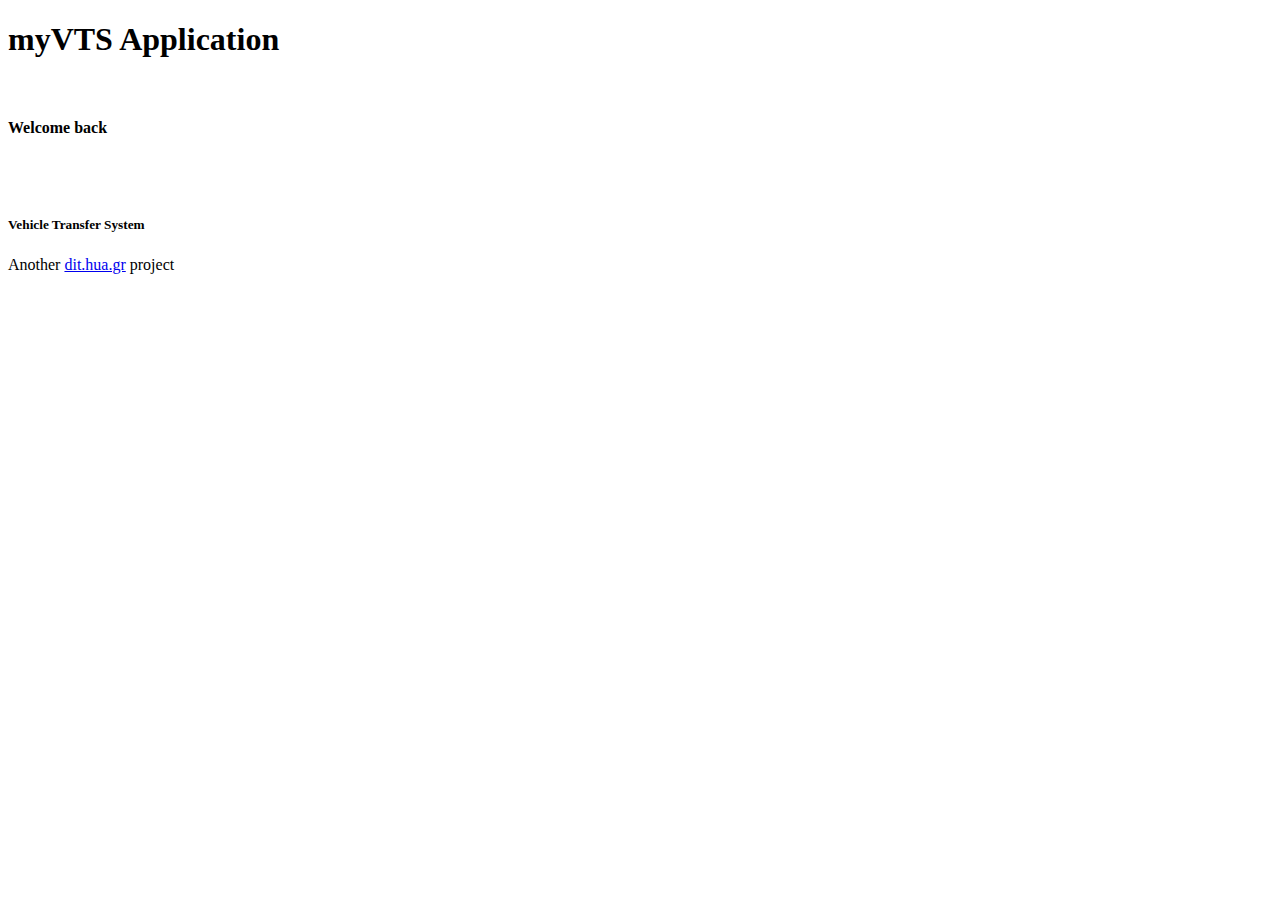
<file: target/classes/templates/index.html>
<!DOCTYPE html>
<html lang="en"
      xmlns:th="http://thymeleaf.org"
      xmlns:layout="http://www.ultraq.net.nz/thymeleaf/layout"
      layout:decorate="~{page_layout/layout}" xmlns:sec="https://www.thymeleaf.org.thymeleaf-extras-springsecurity5">
<head>
    <meta charset="UTF-8">
    <title>myVTS Application</title>
    <link rel="icon" href="/static/image/favicon.ico">
</head>
<body>
<div layout:fragment="message-body">
    <h1>myVTS Application</h1>
   <br> <h4 sec:authorize="isAuthenticated()">Welcome back <h5 sec:authentication="name"></h5></h4><br><br>
    <h5>Vehicle Transfer System</h5>
    <p>Another <a href="https://dit.hua.gr" target="_blank"> dit.hua.gr</a> project</p>
    </div>
</body>
</html>
</file>
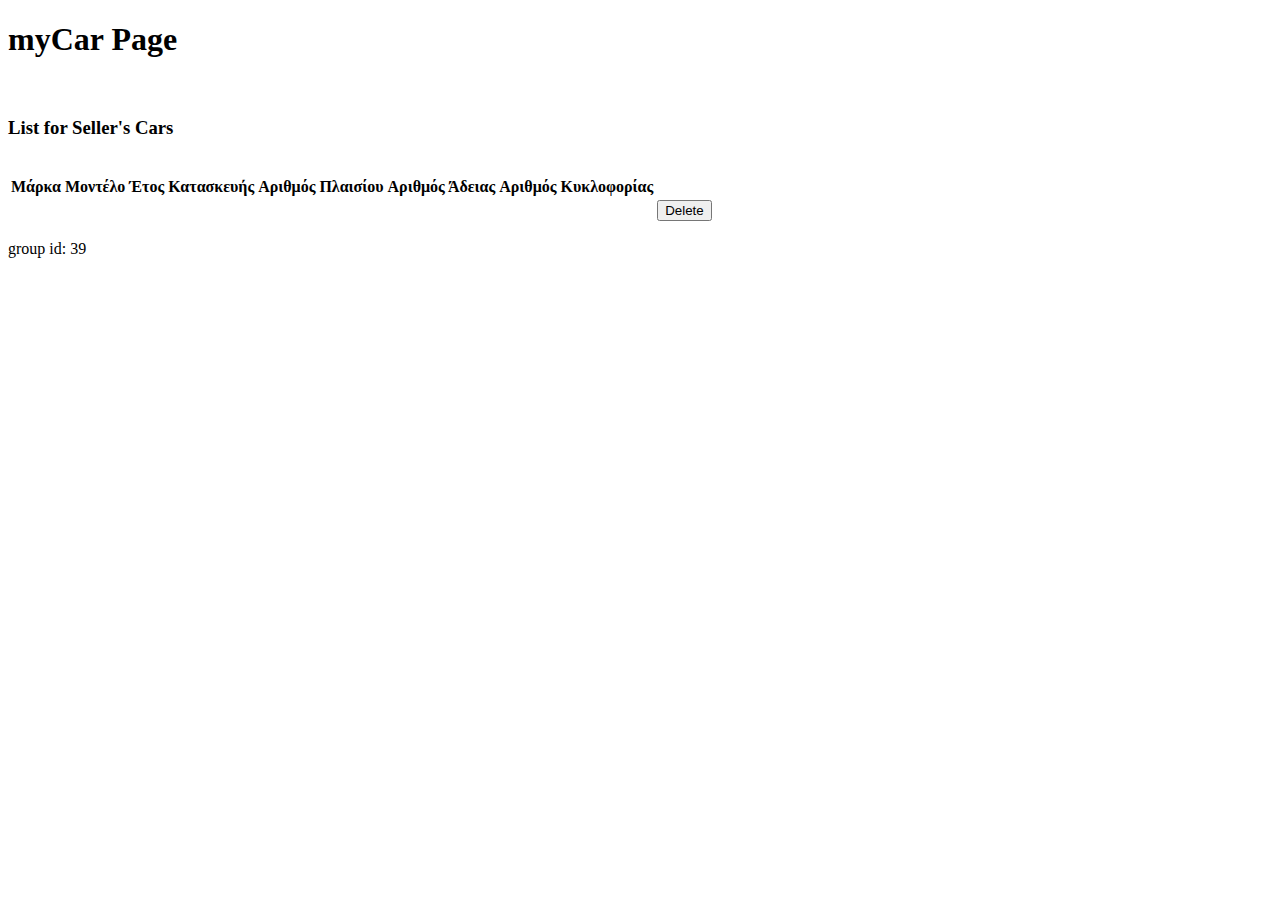
<file: target/classes/templates/mycar.html>
<!DOCTYPE html>
<html lang="en"
      xmlns:th="http://thymeleaf.org"
      xmlns:layout="http://www.ultraq.net.nz/thymeleaf/layout"
      layout:decorate="~{page_layout/layout}" xmlns:sec="http://www.w3.org/1999/xhtml">
<head>
    <meta charset="UTF-8">
    <title>myCar Page</title>
</head>
<body>
<div layout:fragment="message-body">
    <h1>myCar Page</h1>
        <br>
    <h3>List for Seller's Cars</h3>
    <br>
    <table class="table-striped table-dark">
        <thead>
        <tr>
            <th scope="col">Μάρκα</th>
            <th scope="col">Μοντέλο</th>
            <th scope="col">Έτος Κατασκευής</th>
            <th scope="col">Αριθμός Πλαισίου</th>
            <th scope="col">Αριθμός Άδειας</th>
            <th scope="col">Αριθμός Κυκλοφορίας</th>
        </tr>
        </thead>
        <tbody>
        <tr th:each="car : ${cars}">
            <td th:text="${car.brand}"></td>
            <td th:text="${car.model}"></td>
            <td th:text="${car.year}"></td>
            <td th:text="${car.vinnumber}"></td>
            <td th:text="${car.licensenumber}"></td>
            <td th:text="${car.registernumber}"></td>
            <td sec:authorize="hasRole('ADMIN')">
                <button type="submit" th:id="${car.id}" name="deleteCar">
                    <i class="remove user icon"></i>Delete</button>
            </td>
        </tr>
        </tbody>
    </table>
    <p>group id: 39</p>
</div>

</body>
</html>
</file>
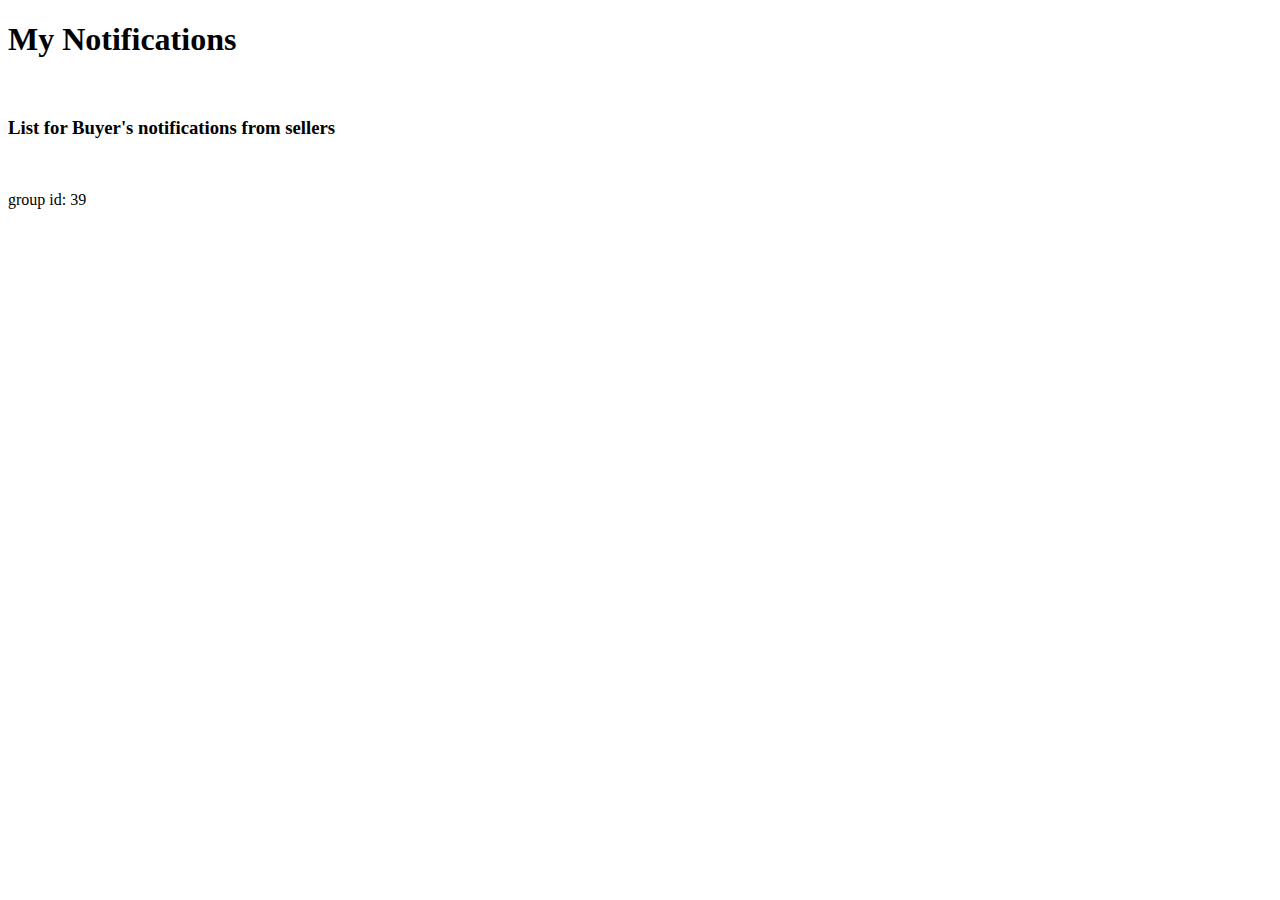
<file: target/classes/templates/notification.html>
<!DOCTYPE html>
<html lang="en"
xmlns:th="http://thymeleaf.org"
xmlns:layout="http://www.ultraq.net.nz/thymeleaf/layout"
layout:decorate="~{page_layout/layout}">
<head>
    <meta charset="UTF-8">
    <title>myCar Page</title>
</head>
<body>
<div layout:fragment="message-body">
    <h1>My Notifications </h1>
        <br>
    <h3>List for Buyer's notifications from sellers</h3>
    <br>
    <p>group id: 39</p>
</div>

</body>
</html>
</file>
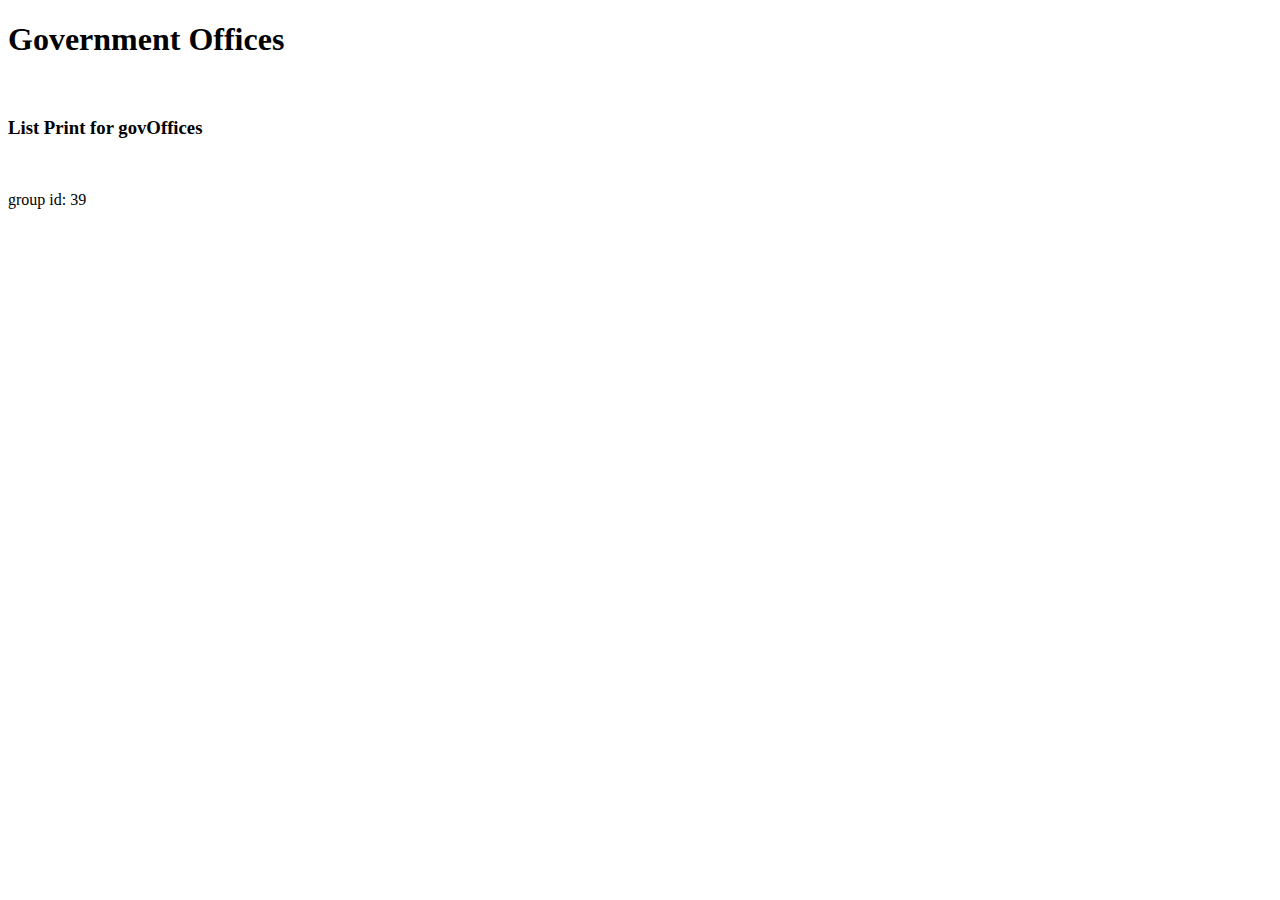
<file: target/classes/templates/offices.html>
<!DOCTYPE html>
<html lang="en"
xmlns:th="http://thymeleaf.org"
xmlns:layout="http://www.ultraq.net.nz/thymeleaf/layout"
layout:decorate="~{page_layout/layout}">
<head>
    <meta charset="UTF-8">
    <title>myCar Page</title>
</head>
<body>
<div layout:fragment="message-body">
    <h1>Government Offices</h1>
        <br>
    <h3>List Print for govOffices</h3>
    <br>
    <p>group id: 39</p>
</div>

</body>
</html>
</file>
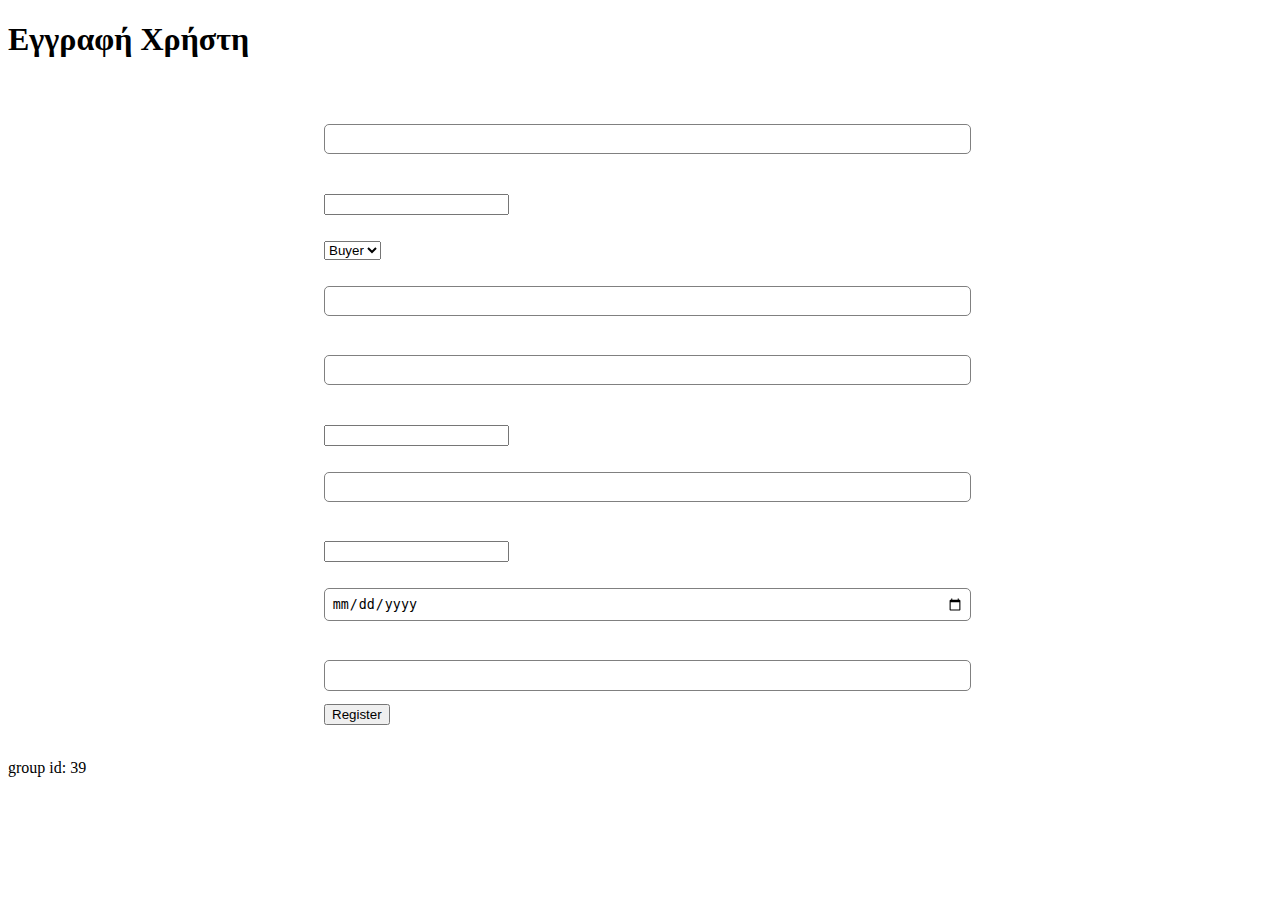
<file: target/classes/templates/register.html>
<!DOCTYPE html>
<html lang="en"
xmlns:th="http://thymeleaf.org"
xmlns:layout="http://www.ultraq.net.nz/thymeleaf/layout"
layout:decorate="~{page_layout/layout}">
<head>
    <meta charset="UTF-8">
    <title>Εγγραφή Χρήστη</title>
</head>
<style>
    form {
        width: 50%;
        margin: 0 auto;
        text-align: left;
    }

    form label {
        font-weight: bold;
        display: block;
        margin-bottom: 0.5em;
        visibility: hidden;
    }

    input[type="radio"]:checked ~ label {
        visibility: visible;
    }

    input[type="text"], input[type="date"] {
        width: 100%;
        padding: 0.5em;
        margin-bottom: 1em;
        border-radius: 5px;
        border: 1px solid gray;
    }

    input[type="submit"] {
        background-color: blue;
        color: white;
        padding: 0.5em 1em;
        border-radius: 5px;
        border: none;
        cursor: pointer;
    }

    input[type="submit"]:hover {
        background-color: darkblue;
    }

    .error {
        color: red;
        font-size: 0.8em;
        margin-top: 0.5em;
    }


</style><body>
<div layout:fragment="message-body">
    <h1>Εγγραφή Χρήστη</h1>
    <br>
    <form action="#" th:action="@{/register}" th:object="${user}" method="post">
        <div>
            <label for="username">Username:</label>
            <input type="text" th:field="*{username}" />
        </div>
        <div>
            <label for="password">Password:</label>
            <input type="password" th:field="*{password}" />
        </div>
        <div>
            <label for="role">Role:</label>
            <select th:field="*{role}">
                <option th:value="BUYER">Buyer</option>
                <option th:value="SELLER">Seller</option>
            </select>
        </div>
        <div>
            <label for="fname">First Name:</label>
            <input type="text" th:field="*{fname}" />
        </div>
        <div>
            <label for="lname">Last Name:</label>
            <input type="text" th:field="*{lname}" />
        </div>
        <div>
            <label for="email">Email:</label>
            <input type="email" th:field="*{email}" />
        </div>
        <div>
            <label for="address">Address:</label>
            <input type="text" th:field="*{address}" />
        </div>
        <div>
            <label for="phone">Phone:</label>
            <input type="tel" th:field="*{phone}" />
        </div>
        <div>
            <label for="birthDate">Birth Date:</label>
            <input type="date" th:field="*{birthDate}" />
        </div>
        <div>
            <label for="VATnumber">VAT Number:</label>
            <input type="text" th:field="*{VATnumber}" />
        </div>
        <button type="submit">Register</button>
    </form>
    <br>
    <p>group id: 39</p>
</div>

</body>
</html>
</file>
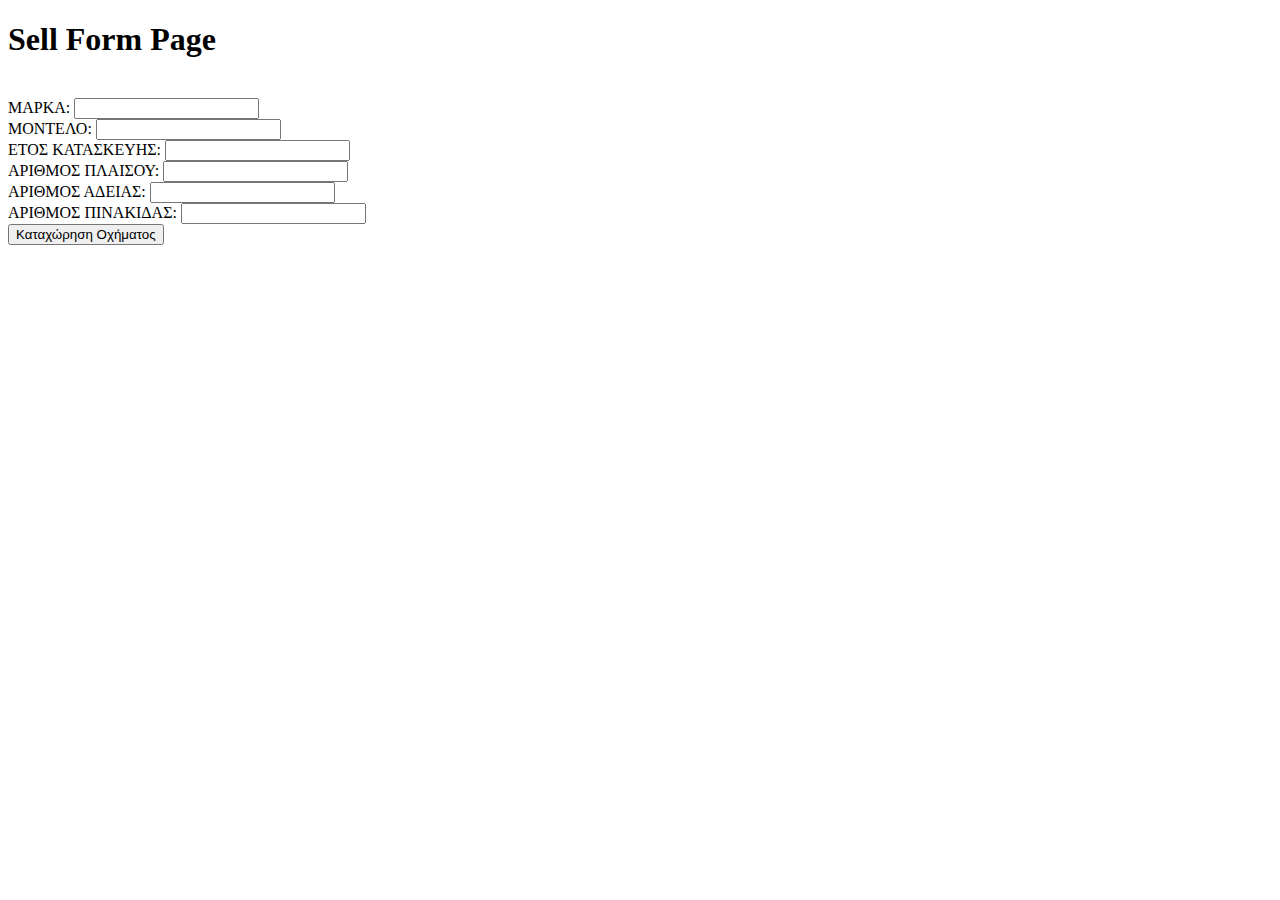
<file: target/classes/templates/sell.html>
<!DOCTYPE html>
<html lang="en"
xmlns:th="http://thymeleaf.org"
xmlns:layout="http://www.ultraq.net.nz/thymeleaf/layout"
layout:decorate="~{page_layout/layout}">
<head>
    <meta charset="UTF-8">
    <title>Sell your Car</title>
</head>
<body>
<div layout:fragment="message-body">
    <h1>Sell Form Page</h1>
    <br>
    <form th:action="@{/check}" th:object="${car}" method="post">
        <div>
            <label for="brand">ΜΑΡΚΑ:</label>
            <input type="text" th:field="*{brand}" id="brand" name="brand">
           <!-- <span th:if="$#fields.hasErrors('brand')" th:errors="*{brand}"></span> -->
        </div>
        <div>
            <label for="model">ΜΟΝΤΕΛΟ:</label>
            <input type="text" th:field="*{model}" id="model" name="model">
            <!-- <span th:if="$#fields.hasErrors('model')" th:errors="*{model}"></span> -->
        </div>
        <div>
            <label for="year">ΕΤΟΣ ΚΑΤΑΣΚΕΥΗΣ:</label>
            <input type="number" th:field="*{year}" id="year" name="year">
          <!--  <span th:if="$#fields.hasErrors('year')" th:errors="*{year}"></span> -->
        </div>
        <div>
            <label for="vinnumber">ΑΡΙΘΜΟΣ ΠΛΑΙΣΟΥ:</label>
            <input type="text" th:field="*{vinnumber}" id="vinnumber" name="vinnumber">
           <!-- <span th:if="$#fields.hasErrors('vinnumber')" th:errors="*{vinnumber}"></span> -->
        </div>
        <div>
            <label for="licensenumber">ΑΡΙΘΜΟΣ ΑΔΕΙΑΣ:</label>
            <input type="text" th:field="*{licensenumber}" id="licensenumber" name="licensenumber">
           <!-- <span th:if="$#fields.hasErrors('licensenumber')" th:errors="*{licensenumber}"></span> -->
        </div>
        <div>
            <label for="registernumber">ΑΡΙΘΜΟΣ ΠΙΝΑΚΙΔΑΣ:</label>
            <input type="text" th:field="*{registernumber}" id="registernumber" name="registernumber">
          <!--  <span th:if="$#fields.hasErrors('registernumber')" th:errors="*{registernumber}"></span> -->
        </div>
        <div>
            <button type="submit" class="btn btn-primary">Καταχώρηση Οχήματος</button>
        </div>
    </form>

    <br>
</div>

</body>
</html>
</file>
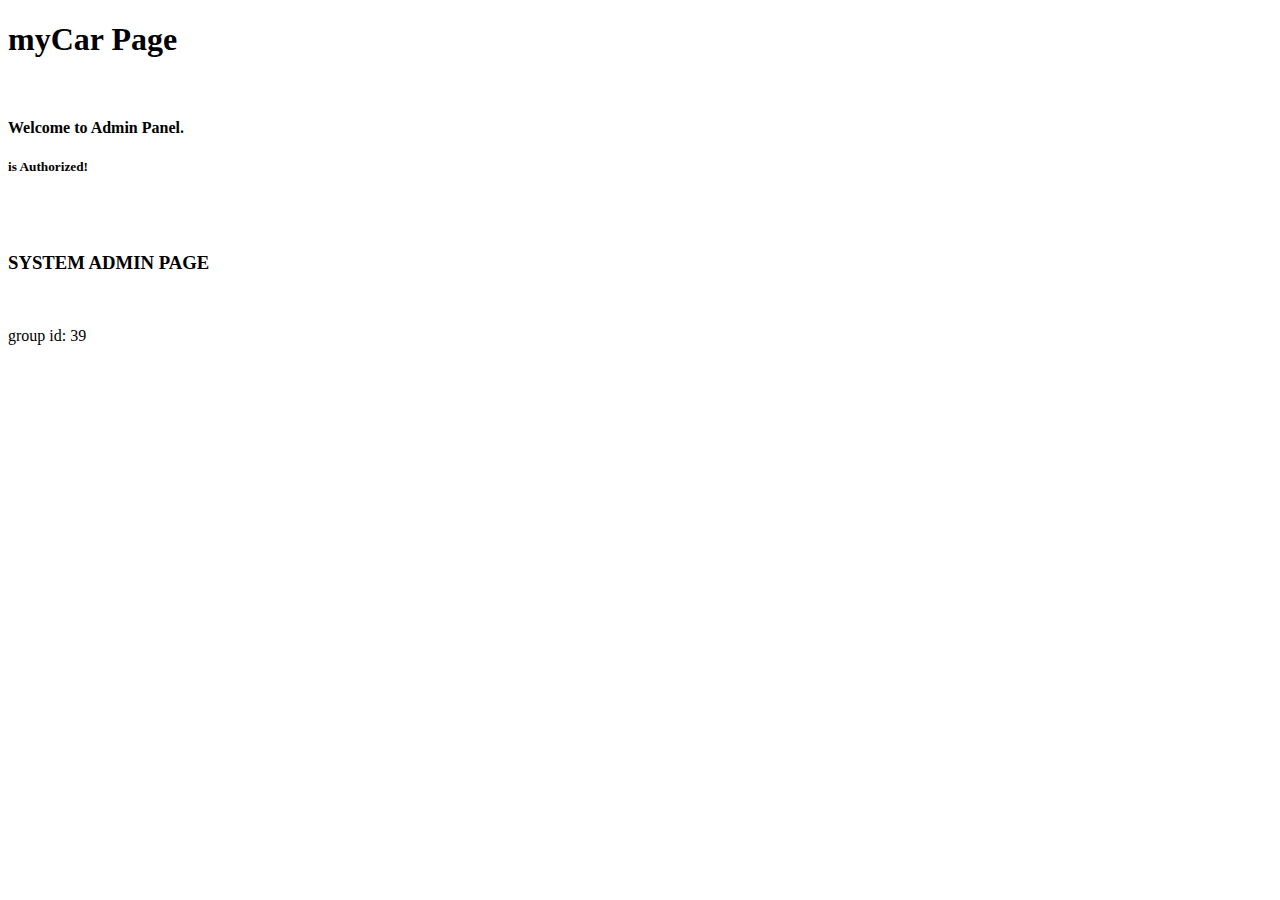
<file: target/classes/templates/sysadmin.html>
<!DOCTYPE html>
<html lang="en"
xmlns:th="http://thymeleaf.org"
xmlns:layout="http://www.ultraq.net.nz/thymeleaf/layout"
layout:decorate="~{page_layout/layout}" xmlns:sec="https://www.thymeleaf.org.thymeleaf-extras-springsecurity5">
<head>
    <meta charset="UTF-8">
    <title>myCar Page</title>
</head>
<body>
<div layout:fragment="message-body">
    <h1>myCar Page</h1>
<br> <h4 sec:authorize="isAuthenticated()">Welcome to Admin Panel. <h5 sec:authentication="name">is Authorized!</h5></h4><br><br>

    <h3>SYSTEM ADMIN PAGE</h3>
    <br>
    <p>group id: 39</p>
</div>

</body>
</html>
</file>
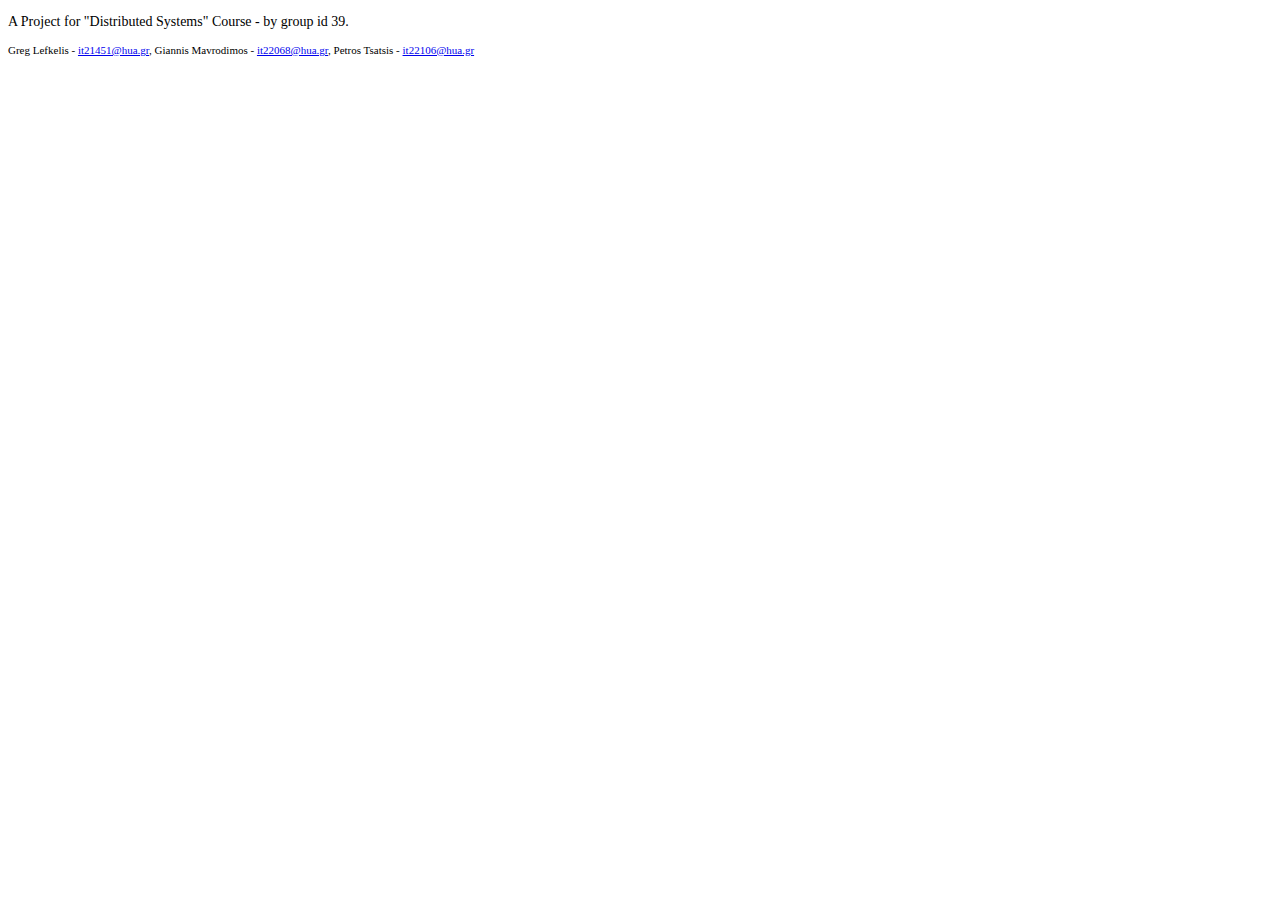
<file: target/classes/templates/page_layout/footer.html>
<!DOCTYPE html>
<html lang="en" xmlns:th="http://thymeleaf.org" xmlns:sec="https://www.thymeleaf.org.thymeleaf-extras-springsecurity5">
<head>
    <meta charset="UTF-8">
    <title>Title</title>
</head>
<body>
<footer class="mastfoot mt-auto" th:fragment="vts-footer">
        <div class="inner">
            <p style="font-size:14px;">A Project for "Distributed Systems" Course - by group id 39.</p>
            <p style="font-size:11px;">Greg Lefkelis - <a href="mailto:it21451@hua.gr" target="_blank">it21451@hua.gr</a>, Giannis Mavrodimos - <a href="mailto:it222068@hua.gr" target="_blank">it22068@hua.gr</a>, Petros Tsatsis - <a href="mailto:it22106@hua.gr" target="_blank">it22106@hua.gr</a></p>
    </div>
</footer>
</body>
</html>
</file>
